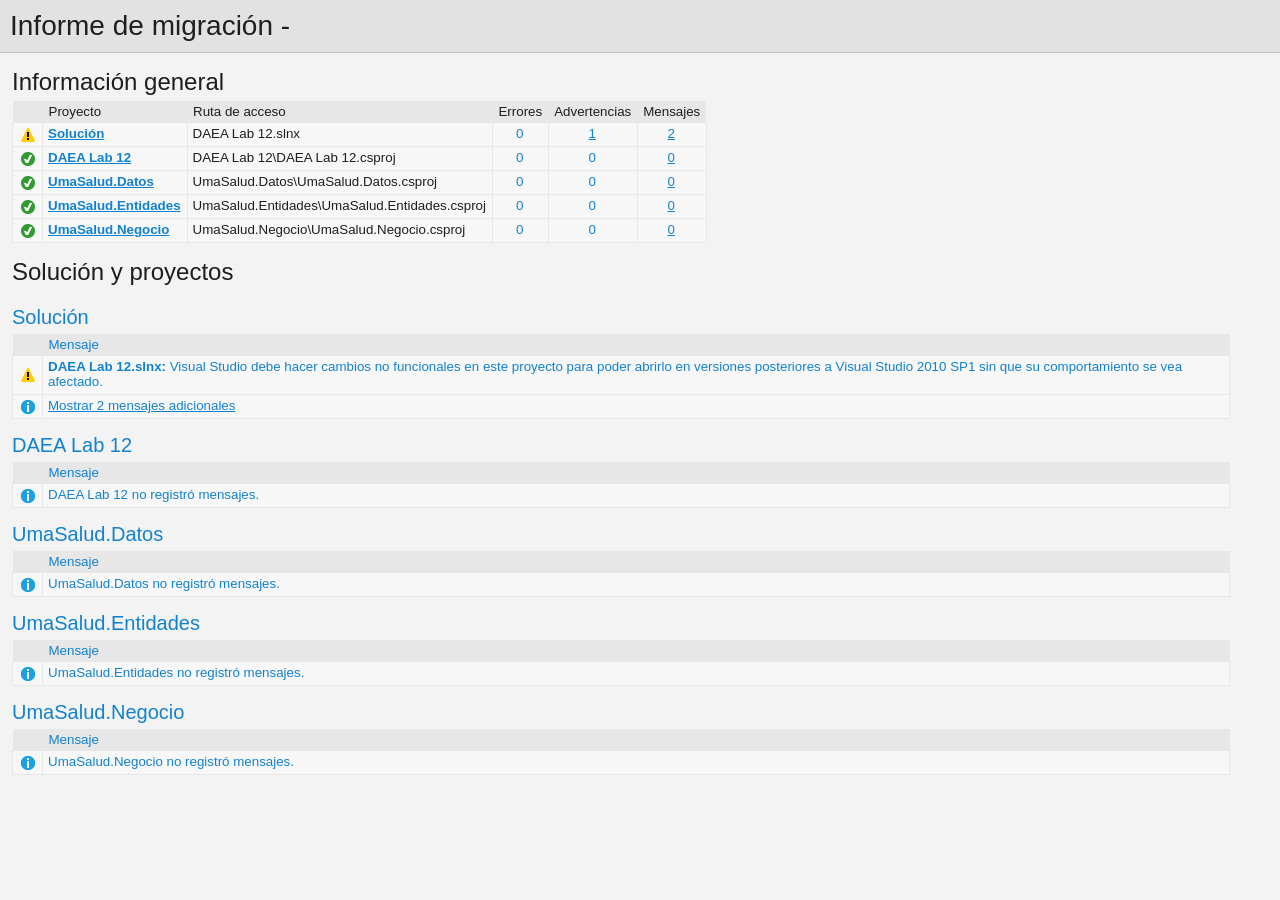
<file: UpgradeLog.htm>
﻿<!DOCTYPE html>
<!-- saved from url=(0014)about:internet -->
 <html xmlns:msxsl="urn:schemas-microsoft-com:xslt"><head><meta content="en-us" http-equiv="Content-Language" /><meta content="text/html; charset=utf-16" http-equiv="Content-Type" /><title _locID="ConversionReport0">
          Informe de migración
        </title><style> 
                    /* Body style, for the entire document */
                    body
                    {
                        background: #F3F3F4;
                        color: #1E1E1F;
                        font-family: "Segoe UI", Tahoma, Geneva, Verdana, sans-serif;
                        padding: 0;
                        margin: 0;
                    }

                    /* Header1 style, used for the main title */
                    h1
                    {
                        padding: 10px 0px 10px 10px;
                        font-size: 21pt;
                        background-color: #E2E2E2;
                        border-bottom: 1px #C1C1C2 solid; 
                        color: #201F20;
                        margin: 0;
                        font-weight: normal;
                    }

                    /* Header2 style, used for "Overview" and other sections */
                    h2
                    {
                        font-size: 18pt;
                        font-weight: normal;
                        padding: 15px 0 5px 0;
                        margin: 0;
                    }

                    /* Header3 style, used for sub-sections, such as project name */
                    h3
                    {
                        font-weight: normal;
                        font-size: 15pt;
                        margin: 0;
                        padding: 15px 0 5px 0;
                        background-color: transparent;
                    }

                    /* Color all hyperlinks one color */
                    a
                    {
                        color: #1382CE;
                    }

                    /* Table styles */ 
                    table
                    {
                        border-spacing: 0 0;
                        border-collapse: collapse;
                        font-size: 10pt;
                    }

                    table th
                    {
                        background: #E7E7E8;
                        text-align: left;
                        text-decoration: none;
                        font-weight: normal;
                        padding: 3px 6px 3px 6px;
                    }

                    table td
                    {
                        vertical-align: top;
                        padding: 3px 6px 5px 5px;
                        margin: 0px;
                        border: 1px solid #E7E7E8;
                        background: #F7F7F8;
                    }

                    /* Local link is a style for hyperlinks that link to file:/// content, there are lots so color them as 'normal' text until the user mouse overs */
                    .localLink
                    {
                        color: #1E1E1F;
                        background: #EEEEED;
                        text-decoration: none;
                    }

                    .localLink:hover
                    {
                        color: #1382CE;
                        background: #FFFF99;
                        text-decoration: none;
                    }

                    /* Center text, used in the over views cells that contain message level counts */ 
                    .textCentered
                    {
                        text-align: center;
                    }

                    /* The message cells in message tables should take up all avaliable space */
                    .messageCell
                    {
                        width: 100%;
                    }

                    /* Padding around the content after the h1 */ 
                    #content 
                    {
	                    padding: 0px 12px 12px 12px; 
                    }

                    /* The overview table expands to width, with a max width of 97% */ 
                    #overview table
                    {
                        width: auto;
                        max-width: 75%; 
                    }

                    /* The messages tables are always 97% width */
                    #messages table
                    {
                        width: 97%;
                    }

                    /* All Icons */
                    .IconSuccessEncoded, .IconInfoEncoded, .IconWarningEncoded, .IconErrorEncoded
                    {
                        min-width:18px;
                        min-height:18px; 
                        background-repeat:no-repeat;
                        background-position:center;
                    }

                    /* Success icon encoded */
                    .IconSuccessEncoded
                    {
                        /* Note: Do not delete the comment below. It is used to verify the correctness of the encoded image resource below before the product is released */
                        /* [---XsltValidateInternal-Base64EncodedImage:IconSuccess#Begin#background-image: url(data:image/png;base64,#Separator#);#End#] */
                        background-image: url([data-uri]);
                    }

                    /* Information icon encoded */
                    .IconInfoEncoded
                    {
                        /* Note: Do not delete the comment below. It is used to verify the correctness of the encoded image resource below before the product is released */
                        /* [---XsltValidateInternal-Base64EncodedImage:IconInformation#Begin#background-image: url(data:image/png;base64,#Separator#);#End#] */
                        background-image: url([data-uri]);
                    }

                    /* Warning icon encoded */
                    .IconWarningEncoded
                    {
                        /* Note: Do not delete the comment below. It is used to verify the correctness of the encoded image resource below before the product is released */
                        /* [---XsltValidateInternal-Base64EncodedImage:IconWarning#Begin#background-image: url(data:image/png;base64,#Separator#);#End#] */
                        background-image: url([data-uri]);
                    }

                    /* Error icon encoded */
                    .IconErrorEncoded
                    {
                        /* Note: Do not delete the comment below. It is used to verify the correctness of the encoded image resource below before the product is released */
                        /* [---XsltValidateInternal-Base64EncodedImage:IconError#Begin#background-image: url(data:image/png;base64,#Separator#);#End#] */
                        background-image: url([data-uri]);
                    }
                 </style><script type="text/javascript" language="javascript"> 
          
            // Startup 
            // Hook up the the loaded event for the document/window, to linkify the document content
            var startupFunction = function() { linkifyElement("messages"); };
            
            if(window.attachEvent)
            {
              window.attachEvent('onload', startupFunction);
            }
            else if (window.addEventListener) 
            {
              window.addEventListener('load', startupFunction, false);
            }
            else 
            {
              document.addEventListener('load', startupFunction, false);
            } 
            
            // Toggles the visibility of table rows with the specified name 
            function toggleTableRowsByName(name)
            {
               var allRows = document.getElementsByTagName('tr');
               for (i=0; i < allRows.length; i++)
               {
                  var currentName = allRows[i].getAttribute('name');
                  if(!!currentName && currentName.indexOf(name) == 0)
                  {
                      var isVisible = allRows[i].style.display == ''; 
                      isVisible ? allRows[i].style.display = 'none' : allRows[i].style.display = '';
                  }
               }
            }
            
            function scrollToFirstVisibleRow(name) 
            {
               var allRows = document.getElementsByTagName('tr');
               for (i=0; i < allRows.length; i++)
               {
                  var currentName = allRows[i].getAttribute('name');
                  var isVisible = allRows[i].style.display == ''; 
                  if(!!currentName && currentName.indexOf(name) == 0 && isVisible)
                  {
                     allRows[i].scrollIntoView(true); 
                     return true; 
                  }
               }
               
               return false;
            }
            
            // Linkifies the specified text content, replaces candidate links with html links 
            function linkify(text)
            {
                 if(!text || 0 === text.length)
                 {
                     return text; 
                 }

                 // Find http, https and ftp links and replace them with hyper links 
                 var urlLink = /(http|https|ftp)\:\/\/[a-zA-Z0-9\-\.]+(:[a-zA-Z0-9]*)?\/?([a-zA-Z0-9\-\._\?\,\/\\\+&%\$#\=~;\{\}])*/gi;
                 
                 return text.replace(urlLink, '<a href="$&">$&</a>') ;
            }
            
            // Linkifies the specified element by ID
            function linkifyElement(id)
            {
                var element = document.getElementById(id);
                if(!!element)
                {
                  element.innerHTML = linkify(element.innerHTML); 
                }
            }
            
            function ToggleMessageVisibility(projectName)
            {
              if(!projectName || 0 === projectName.length)
              {
                return; 
              }
              
              toggleTableRowsByName("MessageRowClass" + projectName);
              toggleTableRowsByName('MessageRowHeaderShow' + projectName);
              toggleTableRowsByName('MessageRowHeaderHide' + projectName); 
            }
            
            function ScrollToFirstVisibleMessage(projectName)
            {
              if(!projectName || 0 === projectName.length)
              {
                return; 
              }
              
              // First try the 'Show messages' row
              if(!scrollToFirstVisibleRow('MessageRowHeaderShow' + projectName))
              {
                // Failed to find a visible row for 'Show messages', try an actual message row 
                scrollToFirstVisibleRow('MessageRowClass' + projectName); 
              }
            }
           </script></head><body><h1 _locID="ConversionReport">
          Informe de migración - </h1><div id="content"><h2 _locID="OverviewTitle">Información general</h2><div id="overview"><table><tr><th></th><th _locID="ProjectTableHeader">Proyecto</th><th _locID="PathTableHeader">Ruta de acceso</th><th _locID="ErrorsTableHeader">Errores</th><th _locID="WarningsTableHeader">Advertencias</th><th _locID="MessagesTableHeader">Mensajes</th></tr><tr><td class="IconWarningEncoded" /><td><strong><a href="#Solution"><span _locID="OverviewSolutionSpan">Solución</span></a></strong></td><td>DAEA Lab 12.slnx</td><td class="textCentered"><a>0</a></td><td class="textCentered"><a href="#SolutionWarning">1</a></td><td class="textCentered"><a href="#" onclick="ScrollToFirstVisibleMessage('Solution'); return false;">2</a></td></tr><tr><td class="IconSuccessEncoded" /><td><strong><a href="#DAEA Lab 12">DAEA Lab 12</a></strong></td><td>DAEA Lab 12\DAEA Lab 12.csproj</td><td class="textCentered"><a>0</a></td><td class="textCentered"><a>0</a></td><td class="textCentered"><a href="#">0</a></td></tr><tr><td class="IconSuccessEncoded" /><td><strong><a href="#UmaSalud.Datos">UmaSalud.Datos</a></strong></td><td>UmaSalud.Datos\UmaSalud.Datos.csproj</td><td class="textCentered"><a>0</a></td><td class="textCentered"><a>0</a></td><td class="textCentered"><a href="#">0</a></td></tr><tr><td class="IconSuccessEncoded" /><td><strong><a href="#UmaSalud.Entidades">UmaSalud.Entidades</a></strong></td><td>UmaSalud.Entidades\UmaSalud.Entidades.csproj</td><td class="textCentered"><a>0</a></td><td class="textCentered"><a>0</a></td><td class="textCentered"><a href="#">0</a></td></tr><tr><td class="IconSuccessEncoded" /><td><strong><a href="#UmaSalud.Negocio">UmaSalud.Negocio</a></strong></td><td>UmaSalud.Negocio\UmaSalud.Negocio.csproj</td><td class="textCentered"><a>0</a></td><td class="textCentered"><a>0</a></td><td class="textCentered"><a href="#">0</a></td></tr></table></div><h2 _locID="SolutionAndProjectsTitle">Solución y proyectos</h2><div id="messages"><a name="Solution" /><h3 _locID="ProjectDisplayNameHeader">Solución</h3><table><tr id="SolutionHeaderRow"><th></th><th class="messageCell" _locID="MessageTableHeader">Mensaje</th></tr><tr name="WarningRowClassSolution"><td class="IconWarningEncoded"><a name="SolutionWarning" /></td><td class="messageCell"><strong>DAEA Lab 12.slnx:
        </strong><span>Visual Studio debe hacer cambios no funcionales en este proyecto para poder abrirlo en versiones posteriores a Visual Studio 2010 SP1 sin que su comportamiento se vea afectado.</span></td></tr><tr name="MessageRowHeaderShowSolution"><td class="IconInfoEncoded" /><td class="messageCell"><a _locID="ShowAdditionalMessages" href="#" name="SolutionMessage" onclick="ToggleMessageVisibility('Solution'); return false;">
          Mostrar 2 mensajes adicionales
        </a></td></tr><tr name="MessageRowClassSolution" style="display: none"><td class="IconInfoEncoded"><a name="SolutionMessage" /></td><td class="messageCell"><strong>DAEA Lab 12.slnx:
        </strong><span>Se realizó correctamente la copia de seguridad del archivo C:\Daea\DAEA-Lab-12\Backup\DAEA Lab 12.slnx</span></td></tr><tr name="MessageRowClassSolution" style="display: none"><td class="IconInfoEncoded"><a name="SolutionMessage" /></td><td class="messageCell"><strong>DAEA Lab 12.slnx:
        </strong><span>La solución se migró correctamente</span></td></tr><tr style="display: none" name="MessageRowHeaderHideSolution"><td class="IconInfoEncoded" /><td class="messageCell"><a _locID="HideAdditionalMessages" href="#" name="SolutionMessage" onclick="ToggleMessageVisibility('Solution'); return false;">
          Ocultar 2 mensajes adicionales
        </a></td></tr></table><a name="DAEA Lab 12" /><h3>DAEA Lab 12</h3><table><tr id="DAEA Lab 12HeaderRow"><th></th><th class="messageCell" _locID="MessageTableHeader">Mensaje</th></tr><tr><td class="IconInfoEncoded" /><td class="messageCell" _locID="NoMessagesRow">DAEA Lab 12 no registró mensajes.
                  </td></tr></table><a name="UmaSalud.Datos" /><h3>UmaSalud.Datos</h3><table><tr id="UmaSalud.DatosHeaderRow"><th></th><th class="messageCell" _locID="MessageTableHeader">Mensaje</th></tr><tr><td class="IconInfoEncoded" /><td class="messageCell" _locID="NoMessagesRow">UmaSalud.Datos no registró mensajes.
                  </td></tr></table><a name="UmaSalud.Entidades" /><h3>UmaSalud.Entidades</h3><table><tr id="UmaSalud.EntidadesHeaderRow"><th></th><th class="messageCell" _locID="MessageTableHeader">Mensaje</th></tr><tr><td class="IconInfoEncoded" /><td class="messageCell" _locID="NoMessagesRow">UmaSalud.Entidades no registró mensajes.
                  </td></tr></table><a name="UmaSalud.Negocio" /><h3>UmaSalud.Negocio</h3><table><tr id="UmaSalud.NegocioHeaderRow"><th></th><th class="messageCell" _locID="MessageTableHeader">Mensaje</th></tr><tr><td class="IconInfoEncoded" /><td class="messageCell" _locID="NoMessagesRow">UmaSalud.Negocio no registró mensajes.
                  </td></tr></table></div></div></body></html>
</file>
